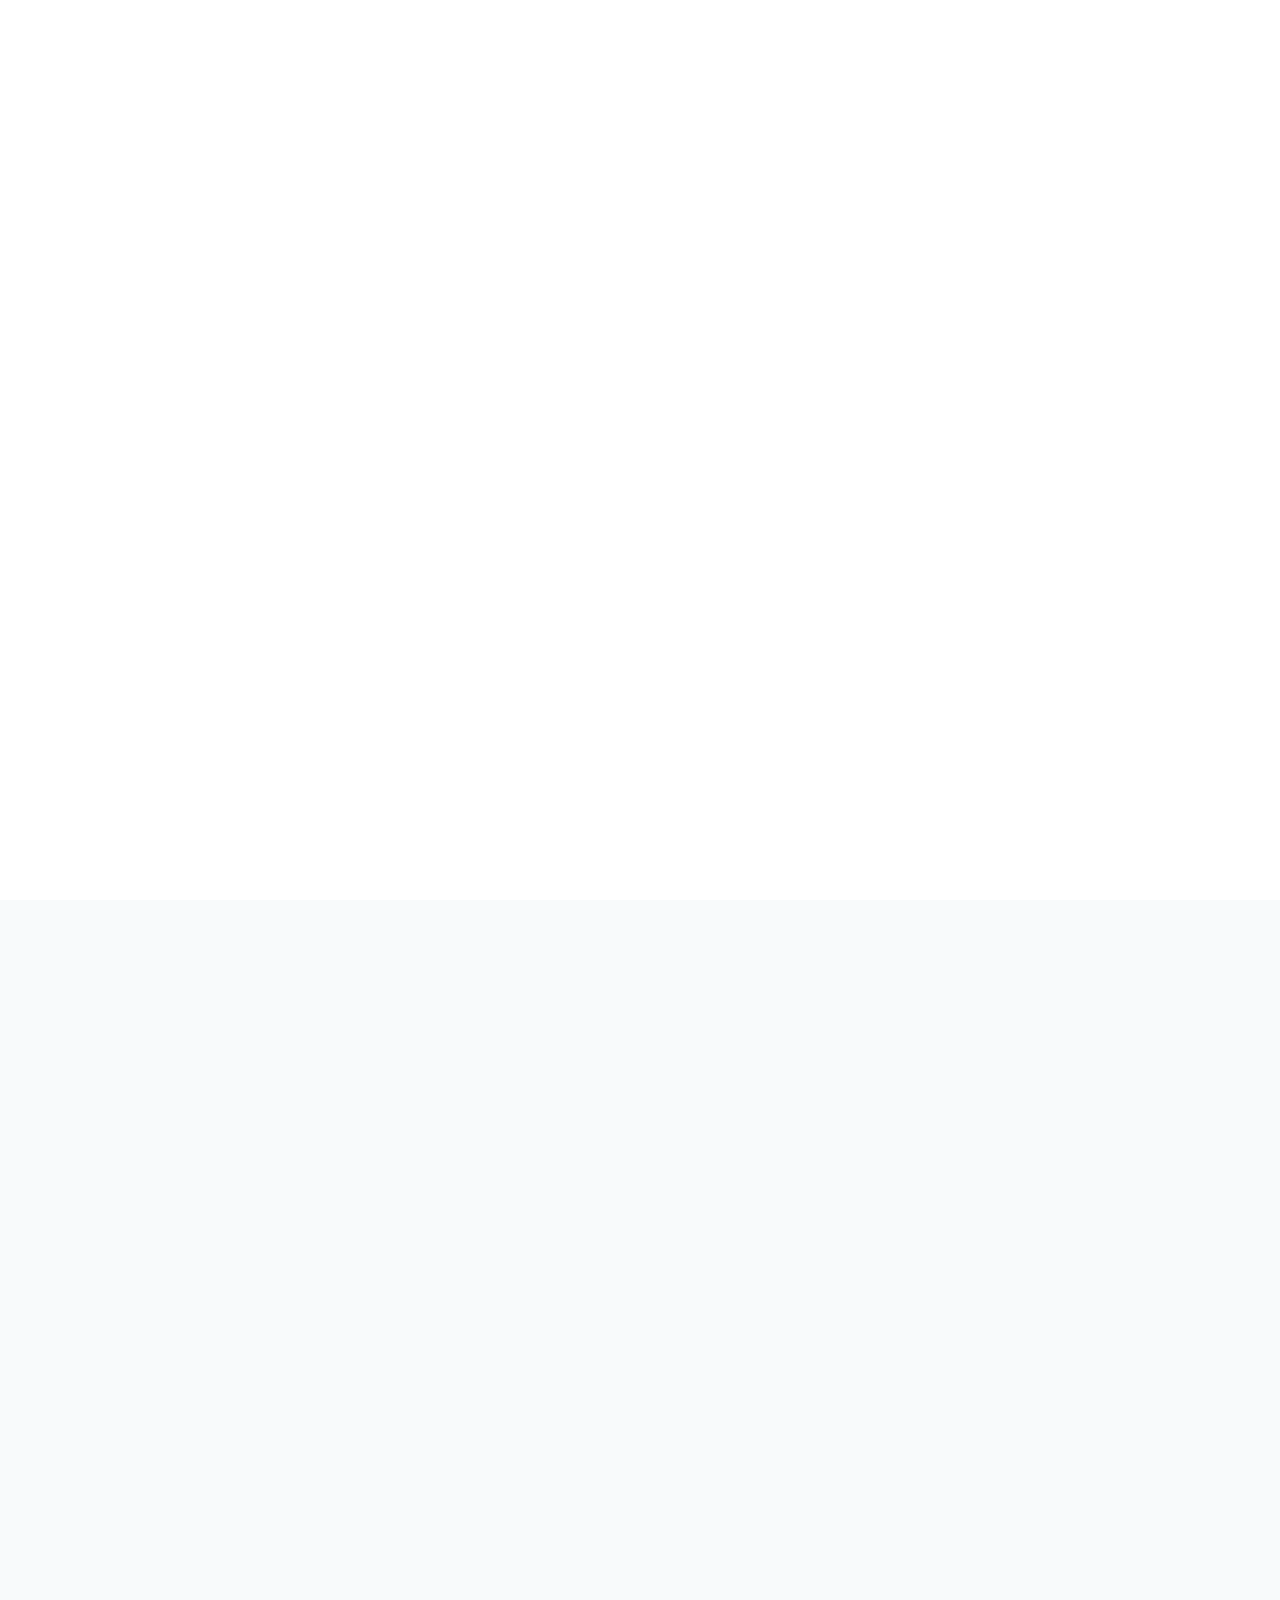
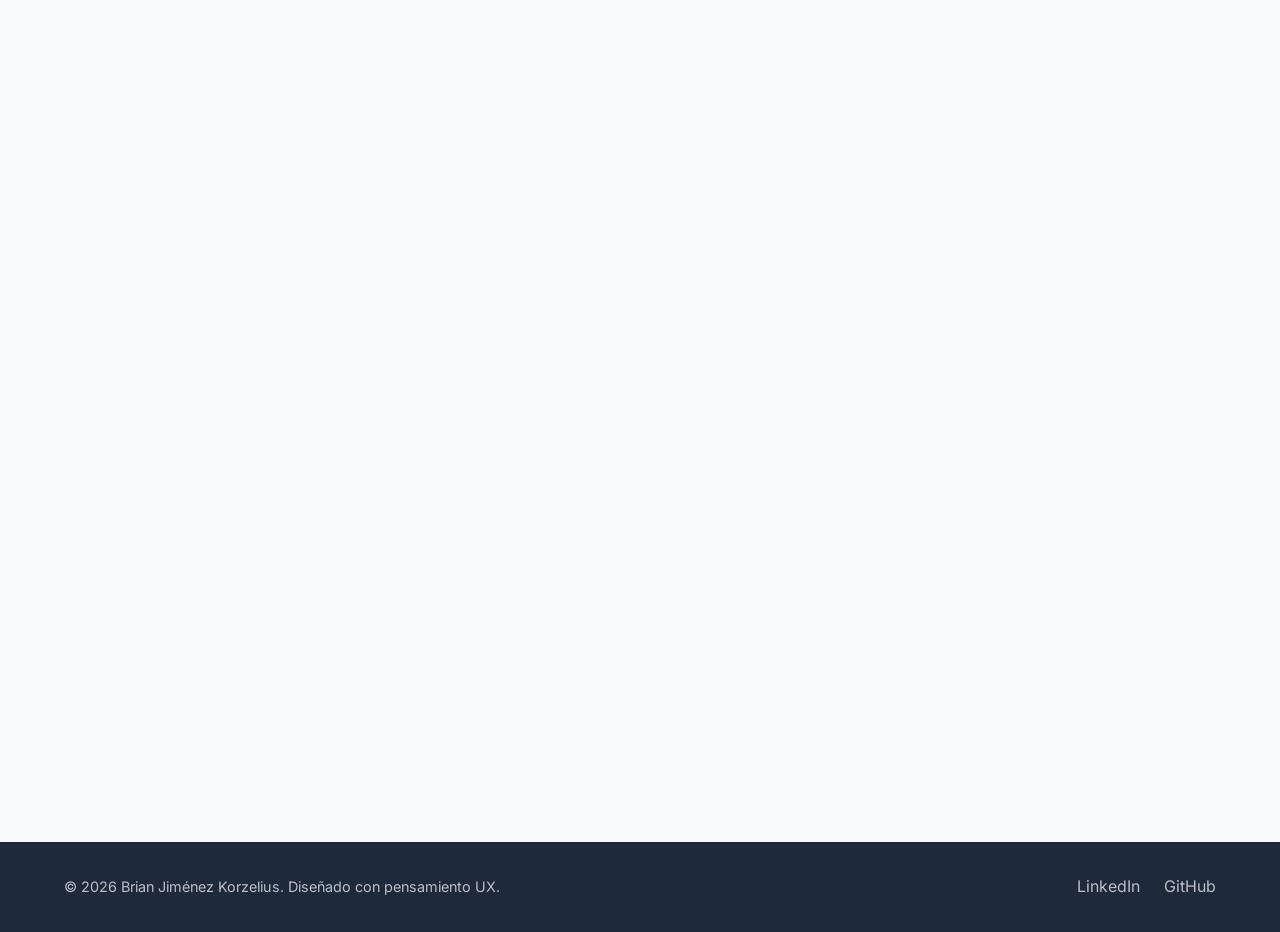
<file: index.html>
<!DOCTYPE html>
<html lang="es">
<head>
    <meta charset="UTF-8">
    <meta name="viewport" content="width=device-width, initial-scale=1.0">
    <title>Brian Jiménez Korzelius | UX/UI Designer & Front-End Developer</title>
    <link rel="preconnect" href="https://fonts.googleapis.com">
    <link rel="preconnect" href="https://fonts.gstatic.com" crossorigin>
    <link href="https://fonts.googleapis.com/css2?family=Inter:wght@300;400;500;600;700;800&display=swap" rel="stylesheet">
    <link rel="stylesheet" href="styles.css">
</head>
<body>
   
<!-- Preloader -->
<div class="preloader" id="preloader">
    <video autoplay muted playsinline id="preloader-video">
        <source src="images/Videos/Logo2.mp4" type="video/mp4">
    </video>
    <audio id="preloader-audio" autoplay>
        <source src="images/Videos/SonidoLOGO.mp3" type="audio/mpeg">
    </audio>
</div>

    <!-- Header -->
    <header id="header">
        <nav>
            <div class="logo">
                BJK <span class="logo-dot"></span>
            </div>
            <ul class="nav-links">
                <li><a href="#sobre-mi">Sobre mí</a></li>
                <li><a href="#proyectos">Proyectos</a></li>
                <li><a href="#proceso">Proceso</a></li>
                <li><a href="#habilidades">Habilidades</a></li>
                <li><a href="#contacto">Contacto</a></li>
                <li><a href="#" class="btn-cv">
                    <img src="images/Icons/file.png" alt="Download" class="btn-icon"> CV
                </a></li>
            </ul>
            <button class="mobile-menu-btn" id="mobile-menu-btn">
                <span></span>
                <span></span>
                <span></span>
            </button>
        </nav>
    </header>

    <!-- Hero Section -->
    <section class="hero">
        <div class="hero-container">
            <div class="hero-content">
                <div class="badge">
                    <img src="images/Icons/UNI.png" alt="Lightning" class="badge-icon-img">
                    Buscando prácticas profesionales
                </div>
                <h1>
                    Brian Jiménez
                    <span class="highlight">Korzelius</span>
                </h1>
                <p class="hero-subtitle">UX/UI Designer | Front-End Developer</p>
                <p class="hero-description">
                    Transformo problemas complejos en experiencias digitales claras, usables y centradas en las necesidades reales del usuario.
                </p>
                <div class="hero-buttons">
                    <a href="#proyectos" class="btn-primary">
                        Ver proyectos 
                        <img src="images/Icons/Ver.png" alt="Arrow" class="btn-icon">
                    </a>
                    <a href="#" class="btn-secondary">
                        <img src="images/Icons/Descarga.gif" alt="Download" class="btn-icon">
                        Descargar CV
                    </a>
                </div>
                <div class="hero-stats">
                    <div class="stat-item">
                        <span class="stat-number" data-target="5">0</span>
                        <span class="stat-label">Casos UX</span>
                    </div>
                    <div class="stat-item">
                        <span class="stat-number" data-target="3">0</span>
                        <span class="stat-label">Tecnologías</span>
                    </div>
                    <div class="stat-item">
                        <span class="stat-number" data-target="100">0</span>
                        <span class="stat-label">User-Centered</span>
                    </div>
                </div>
            </div>

            <div class="hero-image">
                <div class="main-card">
                    <div class="card-image">
                        <img src="images/Principal.png" alt="Conceptual Head">
                    </div>
                    <div class="floating-badge top-right">
                        <span class="badge-icon">
                            <img src="images/Icons/IA_RA_Web.gif" alt="Check">
                        </span>
                        <div>
                            <div style="font-size: 0.75rem; color: #64748B;">IA + RA + Web</div>
                            <div style="font-size: 0.85rem;">Tecnologías emergentes</div>
                        </div>
                    </div>
                    <div class="floating-badge bottom-left">
                        <span class="badge-icon">
                            <img src="images/Icons/Pensamiento UX.gif" alt="Brain">
                        </span>
                        <div>
                            <div style="font-size: 0.75rem; color: #64748B;">Pensamiento UX</div>
                            <div style="font-size: 0.85rem;">Centrado en usuario</div>
                        </div>
                    </div>
                </div>
            </div>
        </div>
        <div class="scroll-indicator">
            <img src="images/Icons/Flecha.png" alt="Scroll">
        </div>
    </section>

    <!-- Sobre Mí Section -->
    <section class="about" id="sobre-mi">
        <div class="about-container">
            <div class="about-image-container">
                <div class="about-image">
                    <img src="images/Sobre mí.png" alt="About Me">
                </div>
            </div>

            <div class="about-content">
                <div class="section-label">SOBRE MÍ</div>
                <h2 class="section-title">Diseñador UX con visión técnica</h2>
                <p class="about-text">
                    Soy <strong>Ingeniero en Multimedia</strong> especializado en UX/UI Design y desarrollo front-end. Mi enfoque se centra en <strong>entender las necesidades reales de los usuarios</strong> para crear soluciones que generen impacto.
                </p>
                <p class="about-text">
                    Combino <strong>pensamiento de diseño, investigación de usuarios y habilidades técnicas</strong> para desarrollar interfaces claras, usables y orientadas a resultados. Me apasiona resolver problemas complejos con soluciones simples.
                </p>
                <p class="about-text">
                    Tengo experiencia trabajando con <strong>equipos multidisciplinarios</strong> en proyectos de IA, realidad aumentada y gamificación. Busco <strong>prácticas profesionales</strong> donde pueda aportar valor y seguir creciendo como diseñador UX/UI.
                </p>

                <div class="skill-badges">
                    <div class="skill-badge">
                        <img src="images/Icons/Investigación UX.gif" alt="Icon">
                        <span>Investigación UX</span>
                    </div>
                    <div class="skill-badge">
                        <img src="images/Icons/Arquitectura Info.gif" alt="Icon">
                        <span>Arquitectura Info</span>
                    </div>
                    <div class="skill-badge">
                        <img src="images/Icons/Diseño Visual.gif" alt="Icon">
                        <span>Diseño Visual</span>
                    </div>
                    <div class="skill-badge">
                        <img src="images/Icons/Front-End Dev.gif" alt="Icon">
                        <span>Front-End Dev</span>
                    </div>
                </div>

                <div class="about-buttons">
                    <a href="#contacto" class="btn-primary">
                        <img src="images/Icons/Investigación.png" alt="Mail" class="btn-icon">
                        Contactar
                    </a>
                    <a href="https://www.linkedin.com/in/brian-jimenez-korzelius-28ab1a206/" target="_blank" class="btn-secondary">LinkedIn</a>
                </div>
            </div>
        </div>
    </section>

    <!-- Proyectos Section -->
    <section class="projects" id="proyectos">
        <div class="projects-container">
            <div class="projects-header">
                <div class="section-label">CASOS DE ESTUDIO UX</div>
                <h2 class="section-title">Proyectos destacados</h2>
                <p class="projects-description">
                    Cada proyecto es un caso de estudio completo: desde la identificación del problema hasta la solución final, documentando decisiones de diseño y resultados.
                </p>
            </div>

            <!-- Proyecto 1 -->
            <div class="project-card">
                <div class="project-image">
                    <img src="images/Analisis de Cvs.png" alt="Plataforma CV">
                </div>
                <div class="project-content">
                    <div class="project-category">
                        <img src="images/Icons/Buscando_practicas.gif" alt="AI" class="category-icon">
                        Web + Inteligencia Artificial
                    </div>
                    <h3 class="project-title">Plataforma de Lectura de CVs con IA</h3>
                    
                    <div class="project-detail">
                        <div class="project-detail-label">Problema</div>
                        <p class="project-detail-text">
                            La evaluación de CVs manualmente son criterios inconsistentes.
                        </p>
                    </div>

                    <div class="project-detail">
                        <div class="project-detail-label">Solución</div>
                        <p class="project-detail-text">
                            Plataforma que analiza CVs automáticamente según métricas personalizadas por el usuario.
                        </p>
                    </div>

                    <div class="project-tags">
                        <span class="tag">IA Research</span>
                        <span class="tag">UI Design</span>
                        <span class="tag">React</span>
                        <span class="tag">Dashboard</span>
                    </div>

                    <div class="project-role">
                        <strong>Rol:</strong> UX/UI Designer – Front-End Developer
                    </div>

                    <a href="caso-cvs-ia.html" class="btn-project">
                        Ver caso completo 
                        <img src="images/Icons/Investigación.png" alt="Arrow" class="btn-icon">
                    </a>
                </div>
            </div>

            <!-- Proyecto 2 -->
            <div class="project-card">
                <div class="project-image">
                    <img src="images/AR bot.png" alt="ARBot">
                </div>
                <div class="project-content">
                    <div class="project-category">
                        <img src="images/Icons/3d.gif" alt="AR" class="category-icon">
                        Web + Realidad Aumentada
                    </div>
                    <h3 class="project-title">ARBot – Plataforma Educativa Interactiva</h3>
                    
                    <div class="project-detail">
                        <div class="project-detail-label">Problema</div>
                        <p class="project-detail-text">
                            Los estudiantes tienen dificultad para comprender conceptos complejos en STEAM.
                        </p>
                    </div>

                    <div class="project-detail">
                        <div class="project-detail-label">Solución</div>
                        <p class="project-detail-text">
                            Plataforma con lecciones, videos y quizzes que hacen lo teórico más accesible con AR.
                        </p>
                    </div>

                    <div class="project-tags">
                        <span class="tag">WebAR</span>
                        <span class="tag">Education</span>
                        <span class="tag">Gamification</span>
                        <span class="tag">UX</span>
                    </div>

                    <div class="project-role">
                        <strong>Rol:</strong> UX/UI Designer
                    </div>

                    <a href="caso-arbot.html" class="btn-project">
                        Ver caso completo 
                        <img src="images/Icons/Investigación.png" alt="Arrow" class="btn-icon">
                    </a>
                </div>
            </div>

            <!-- Proyecto 3 -->
            <div class="project-card">
                <div class="project-image">
                    <img src="images/JabonREY.png" alt="Jabón REY">
                </div>
                <div class="project-content">
                    <div class="project-category">
                        <img src="images/Icons/customer.gif" alt="Game" class="category-icon">
                        Web + Animación + Gamificación
                    </div>
                    <h3 class="project-title">JABÓN REY - Experiencia Transmedia</h3>
                    
                    <div class="project-detail">
                        <div class="project-detail-label">Problema</div>
                        <p class="project-detail-text">
                            Necesidad de conectar con audiencias jóvenes de forma inmersiva.
                        </p>
                    </div>

                    <div class="project-detail">
                        <div class="project-detail-label">Solución</div>
                        <p class="project-detail-text">
                            Experiencia que combina campaña web, animación y elementos de juego para engagement.
                        </p>
                    </div>

                    <div class="project-tags">
                        <span class="tag">Transmedia</span>
                        <span class="tag">Branding</span>
                        <span class="tag">Animation</span>
                        <span class="tag">Narrative UX</span>
                    </div>

                    <div class="project-role">
                        <strong>Rol:</strong> UX/UI Designer
                    </div>

                    <a href="caso-jabon-rey.html" class="btn-project">
                        Ver caso completo 
                        <img src="images/Icons/Investigación.png" alt="Arrow" class="btn-icon">
                    </a>
                </div>
            </div>

            <!-- Proyecto 4 -->
            <div class="project-card">
                <div class="project-image">
                    <img src="images/Paginas web.png" alt="Web Development">
                </div>
                <div class="project-content">
                    <div class="project-category">
                        <img src="images/Icons/monitor.gif" alt="Code" class="category-icon">
                        Desarrollo Front-End
                    </div>
                    <h3 class="project-title">Páginas Web (HTML, CSS, JS)</h3>
                    
                    <div class="project-detail">
                        <div class="project-detail-label">Problema</div>
                        <p class="project-detail-text">
                            Necesidad de presencia web profesional para diferentes clientes y marcas personales.
                        </p>
                    </div>

                    <div class="project-detail">
                        <div class="project-detail-label">Solución</div>
                        <p class="project-detail-text">
                            Desarrollo de sitios responsivos con WordPress, HTML, CSS y JavaScript.
                        </p>
                    </div>

                    <div class="project-tags">
                        <span class="tag">HTML</span>
                        <span class="tag">CSS</span>
                        <span class="tag">JavaScript</span>
                        <span class="tag">WordPress</span>
                        <span class="tag">Responsive</span>
                    </div>

                    <div class="project-role">
                        <strong>Rol:</strong> Front-End Developer
                    </div>

                    <a href="caso-paginas-web.html" class="btn-project">
                        Ver caso completo 
                        <img src="images/Icons/Investigación.png" alt="Arrow" class="btn-icon">
                    </a>
                </div>
            </div>
        </div>
    </section>

    <!-- Proceso Section -->
    <section class="process" id="proceso">
        <div class="process-container">
            <div class="process-header">
                <div class="section-label">METODOLOGÍA UX</div>
                <h2 class="section-title">Proceso de trabajo</h2>
                <p class="projects-description">
                    Un enfoque estructurado que garantiza soluciones centradas en el usuario, desde la investigación inicial hasta la evaluación final.
                </p>
            </div>

            <div class="process-steps">
                <div class="process-step">
                    <div class="step-icon">
                        <span class="step-number">1</span>
                        <img src="images/Icons/Investigación UX.gif" alt="Investigación">
                    </div>
                    <h4 class="step-title">Investigación</h4>
                    <p class="step-description">Entrevistas, encuestas y análisis para entender usuarios y contexto</p>
                </div>

                <div class="process-step">
                    <div class="step-icon">
                        <span class="step-number">2</span>
                        <img src="images/Icons/target.gif" alt="Definición">
                    </div>
                    <h4 class="step-title">Definición</h4>
                    <p class="step-description">Identificación clara del problema y objetivos a resolver</p>
                </div>

                <div class="process-step">
                    <div class="step-icon">
                        <span class="step-number">3</span>
                        <img src="images/Icons/monitor.gif" alt="Arquitectura">
                    </div>
                    <h4 class="step-title">Arquitectura</h4>
                    <p class="step-description">Estructura del contenido, flujos y navegación</p>
                </div>

                <div class="process-step">
                    <div class="step-icon">
                        <span class="step-number">4</span>
                         <img src="images/Icons/wireframe.gif" alt="Wireframes">
                    </div>
                    <h4 class="step-title">Wireframes</h4>
                    <p class="step-description">Bocetos de baja fidelidad en Figma</p>
                </div>

                <div class="process-step">
                    <div class="step-icon">
                        <span class="step-number">5</span>
                        <img src="images/Icons/Diseño Visual.gif" alt="Diseño UI">
                    </div>
                    <h4 class="step-title">Diseño UI</h4>
                    <p class="step-description">Interfaces visuales, sistemas de diseño y componentes</p>
                </div>

                <div class="process-step">
                    <div class="step-icon">
                        <span class="step-number">6</span>
                        <img src="images/Icons/Front-End Dev.gif" alt="Implementación">
                    </div>
                    <h4 class="step-title">Implementación</h4>
                    <p class="step-description">Desarrollo front-end con HTML, CSS, JavaScript</p>
                </div>

                <div class="process-step">
                    <div class="step-icon">
                        <span class="step-number">7</span>
                        <img src="images/Icons/bar-chart.gif" alt="Evaluación">
                    </div>
                    <h4 class="step-title">Evaluación</h4>
                    <p class="step-description">Tests de usabilidad, iteración y mejora continua</p>
                </div>
            </div>
        </div>
    </section>

    <!-- Habilidades Section -->
    <section class="skills" id="habilidades">
        <div class="skills-container">
            <div class="skills-header">
                <div class="section-label">COMPETENCIAS</div>
                <h2 class="section-title">Habilidades</h2>
                <p class="projects-description">
                    Competencias técnicas y de diseño que me permiten abordar proyectos de manera integral, desde la investigación hasta la implementación.
                </p>
            </div>

            <div class="skills-grid">
                <!-- Card 1: UX/UI -->
                <div class="skill-card">
                    <div class="skill-card-header">
                        <div class="skill-card-icon">
                            <img src="images/Icons/browser.png" alt="UX/UI">
                        </div>
                        <h3 class="skill-card-title">UX/UI</h3>
                    </div>
                    <ul class="skill-list">
                        <li class="skill-item">Investigación de usuarios</li>
                        <li class="skill-item">Aprobación de diseño</li>
                        <li class="skill-item">Arquitectura de información</li>
                        <li class="skill-item">Prototipado (Figma)</li>
                        <li class="skill-item">Pruebas de usabilidad</li>
                        <li class="skill-item">Design Thinking</li>
                    </ul>
                </div>

                <!-- Card 2: UI & Visual -->
                <div class="skill-card">
                    <div class="skill-card-header">
                        <div class="skill-card-icon">
                            <img src="images/Icons/view (1).png" alt="UI Visual">
                        </div>
                        <h3 class="skill-card-title">UI & Visual</h3>
                    </div>
                    <ul class="skill-list">
                        <li class="skill-item">Diseño de interfaces</li>
                        <li class="skill-item">Sistemas de diseño</li>
                        <li class="skill-item">Accesibilidad</li>
                        <li class="skill-item">Diseño responsivo</li>
                        <li class="skill-item">Tipografía y color</li>
                    </ul>
                </div>

                <!-- Card 3: Front-End -->
                <div class="skill-card">
                    <div class="skill-card-header">
                        <div class="skill-card-icon">
                            <img src="images/Icons/resize.png" alt="Front-End">
                        </div>
                        <h3 class="skill-card-title">Front-End</h3>
                    </div>
                    <ul class="skill-list">
                        <li class="skill-item">HTML5 / CSS3</li>
                        <li class="skill-item">JavaScript</li>
                        <li class="skill-item">React</li>
                        <li class="skill-item">WordPress</li>
                        <li class="skill-item">Git / GitHub</li>
                    </ul>
                </div>

                <!-- Card 4: Diferencial -->
                <div class="skill-card">
                    <div class="skill-card-header">
                        <div class="skill-card-icon">
                            <img src="images/Icons/multimedia.png" alt="Diferencial">
                        </div>
                        <h3 class="skill-card-title">Diferencial</h3>
                    </div>
                    <ul class="skill-list">
                        <li class="skill-item">IA aplicada a interfaces</li>
                        <li class="skill-item">Realidad aumentada</li>
                        <li class="skill-item">Gamificación</li>
                        <li class="skill-item">Multimedia Interactiva</li>
                        <li class="skill-item">Animación</li>
                    </ul>
                </div>
            </div>
        </div>
    </section>

    <!-- CTA Section -->
    <section class="cta" id="contacto">
        <div class="cta-container">
            <div class="cta-badge">
                <img src="images/Icons/UNI.png" alt="Lightning" class="badge-icon-img">
                Abierto a oportunidades
            </div>
            <h2 class="cta-title">¿Trabajamos juntos?</h2>
            <p class="cta-description">
                Busco prácticas profesionales donde pueda aportar mis habilidades de diseño UX/UI y desarrollo front-end. ¡Conversemos sobre cómo puedo agregar valor a tu equipo!
            </p>
            <div class="cta-buttons">
                <a href="mailto:brian@ejemplo.com" class="btn-cta-primary">
                    <img src="images/Icons/email (1).gif" alt="Mail" class="btn-icon">
                    Enviar email
                </a>
                <a href="#" class="btn-cta-secondary">
                    <img src="images/Icons/file.png" alt="Download" class="btn-icon">
                    Descargar CV
                </a>
            </div>
            <div class="social-links">
                <a href="https://linkedin.com" target="_blank" class="social-link">
                    <img src="images/Icons/linkedin.png" alt="LinkedIn">
                </a>
                <a href="https://github.com" target="_blank" class="social-link">
                    <img src="images/Icons/github.png" alt="GitHub">
                </a>
                <a href="mailto:brian@ejemplo.com" class="social-link">
                    <img src="images/Icons/mail.png" alt="Email">
                </a>
            </div>
        </div>
    </section>

    <!-- Footer -->
    <footer>
        <div class="footer-container">
            <div class="footer-text">
                © 2026 Brian Jiménez Korzelius. Diseñado con pensamiento UX.
            </div>
            <div class="footer-links">
                <a href="https://www.linkedin.com/in/brian-jimenez-korzelius-28ab1a206/" target="_blank" class="footer-link">LinkedIn</a>
                <a href="https://github.com/BrianJIKO" target="_blank" class="footer-link">GitHub</a>
            </div>
        </div>
    </footer>

    <script src="scrpit.js"></script>
</body>
</html>
</file>
<file: styles.css>
/* ========================================
   VARIABLES Y RESET
======================================== */

* {
    margin: 0;
    padding: 0;
    box-sizing: border-box;
}

:root {
    --primary-teal: #14B8A6;
    --dark-teal: #0D9488;
    --light-teal: #5EEAD4;
    --bg-light: #F8FAFB;
    --bg-white: #FFFFFF;
    --text-dark: #1E293B;
    --text-gray: #64748B;
    --text-light: #94A3B8;
}

html {
    scroll-behavior: smooth;
}

body {
    font-family: 'Inter', -apple-system, BlinkMacSystemFont, sans-serif;
    background: var(--bg-light);
    color: var(--text-dark);
    line-height: 1.6;
    overflow-x: hidden;
}

body.preloader-active {
    overflow: hidden;
}

a, button {
    cursor: pointer;
}

/* ========================================
   PRELOADER
======================================== */

.preloader {
    position: fixed;
    top: 0;
    left: 0;
    width: 100%;
    height: 100%;
    background: #FFFFFF;
    display: flex;
    align-items: center;
    justify-content: center;
    z-index: 10000;
    transition: opacity 1s ease, visibility 1s ease;
}

.preloader.fade-out {
    opacity: 0;
    visibility: hidden;
}

.preloader video {
    max-width: 60%;
    max-height: 60%;
    object-fit: contain;
}

/* ========================================
   HEADER / NAVEGACIÓN
======================================== */

header {
    position: fixed;
    top: 0;
    left: 0;
    right: 0;
    background: rgba(255, 255, 255, 0.9);
    backdrop-filter: blur(10px);
    padding: 1.2rem 5%;
    z-index: 1000;
    border-bottom: 1px solid rgba(20, 184, 166, 0.1);
    transition: all 0.3s ease;
}

header.scrolled {
    padding: 0.8rem 5%;
    box-shadow: 0 4px 20px rgba(0, 0, 0, 0.05);
}

nav {
    display: flex;
    justify-content: space-between;
    align-items: center;
    max-width: 1400px;
    margin: 0 auto;
}

.logo {
    font-size: 1.5rem;
    font-weight: 800;
    color: var(--text-dark);
    display: flex;
    align-items: center;
    gap: 0.5rem;
}

.logo-dot {
    width: 10px;
    height: 10px;
    background: var(--primary-teal);
    border-radius: 50%;
}

.nav-links {
    display: flex;
    gap: 2.5rem;
    list-style: none;
    align-items: center;
}

.nav-links a {
    text-decoration: none;
    color: var(--text-gray);
    font-weight: 500;
    font-size: 0.95rem;
    transition: color 0.3s ease;
    position: relative;
    display: flex;
    align-items: center;
    gap: 0.5rem;
}

.nav-links a:hover {
    color: var(--primary-teal);
}

.nav-links a::after {
    content: '';
    position: absolute;
    bottom: -5px;
    left: 0;
    width: 0;
    height: 2px;
    background: var(--primary-teal);
    transition: width 0.3s ease;
}

.nav-links a:hover::after {
    width: 100%;
}

.btn-cv {
    background: var(--primary-teal);
    color: white;
    padding: 0.7rem 1.5rem;
    border-radius: 8px;
    text-decoration: none;
    font-weight: 600;
    font-size: 0.9rem;
    transition: all 0.3s ease;
    display: flex;
    align-items: center;
    gap: 0.5rem;
}

.btn-cv:hover {
    background: var(--dark-teal);
    transform: translateY(-2px);
    box-shadow: 0 8px 20px rgba(20, 184, 166, 0.3);
}

.btn-cv::after {
    display: none;
}

.btn-icon {
    width: 16px;
    height: 16px;
    object-fit: contain;
}

/* Menú móvil */
.mobile-menu-btn {
    display: none;
    flex-direction: column;
    gap: 5px;
    background: none;
    border: none;
    cursor: pointer;
    padding: 0.5rem;
    z-index: 1001;
}

.mobile-menu-btn span {
    width: 25px;
    height: 3px;
    background: var(--text-dark);
    border-radius: 3px;
    transition: all 0.3s ease;
}

.mobile-menu-btn.active span:nth-child(1) {
    transform: rotate(45deg) translate(8px, 8px);
}

.mobile-menu-btn.active span:nth-child(2) {
    opacity: 0;
}

.mobile-menu-btn.active span:nth-child(3) {
    transform: rotate(-45deg) translate(7px, -6px);
}

/* ========================================
   HERO SECTION
======================================== */

.hero {
    min-height: 100vh;
    display: flex;
    align-items: center;
    padding: 8rem 5% 4rem;
    background: linear-gradient(135deg, #F8FAFB 0%, #E0F2F1 100%);
    position: relative;
    overflow: hidden;
}

.hero::before {
    content: '';
    position: absolute;
    top: -50%;
    right: -20%;
    width: 600px;
    height: 600px;
    background: radial-gradient(circle, rgba(20, 184, 166, 0.1) 0%, transparent 70%);
    border-radius: 50%;
    animation: float 20s ease-in-out infinite;
}

@keyframes float {
    0%, 100% { transform: translate(0, 0) scale(1); }
    50% { transform: translate(-50px, 30px) scale(1.1); }
}

.hero-container {
    max-width: 1400px;
    margin: 0 auto;
    display: grid;
    grid-template-columns: 1fr 1fr;
    gap: 4rem;
    align-items: center;
    position: relative;
    z-index: 1;
}

.hero-content {
    opacity: 0;
    animation: fadeInUp 1s ease forwards;
    transform: translateY(30px);
}

@keyframes fadeInUp {
    to {
        opacity: 1;
        transform: translateY(0);
    }
}

.badge {
    display: inline-flex;
    align-items: center;
    gap: 0.5rem;
    background: rgba(20, 184, 166, 0.1);
    color: var(--primary-teal);
    padding: 0.5rem 1rem;
    border-radius: 50px;
    font-size: 0.9rem;
    font-weight: 600;
    margin-bottom: 1.5rem;
    border: 1px solid rgba(20, 184, 166, 0.2);
}

.badge-icon-img {
    width: 20px;
    height: 20px;
    object-fit: contain;
}

h1 {
    font-size: 3.5rem;
    font-weight: 800;
    line-height: 1.1;
    margin-bottom: 1rem;
    color: var(--text-dark);
}

h1 .highlight {
    color: var(--primary-teal);
    display: block;
}

.hero-subtitle {
    font-size: 1.3rem;
    color: var(--text-gray);
    font-weight: 500;
    margin-bottom: 1.5rem;
}

.hero-description {
    font-size: 1.1rem;
    color: var(--text-gray);
    margin-bottom: 2rem;
    line-height: 1.8;
}

.hero-buttons {
    display: flex;
    gap: 1rem;
    flex-wrap: wrap;
}

.btn-primary, .btn-secondary {
    padding: 1rem 2rem;
    border-radius: 10px;
    font-weight: 600;
    font-size: 1rem;
    text-decoration: none;
    display: inline-flex;
    align-items: center;
    gap: 0.5rem;
    transition: all 0.3s ease;
    border: none;
    cursor: pointer;
}

.btn-primary {
    background: var(--primary-teal);
    color: white;
}

.btn-primary:hover {
    background: var(--dark-teal);
    transform: translateY(-3px);
    box-shadow: 0 10px 30px rgba(20, 184, 166, 0.4);
}

.btn-secondary {
    background: white;
    color: var(--text-dark);
    border: 2px solid #E2E8F0;
}

.btn-secondary:hover {
    border-color: var(--primary-teal);
    color: var(--primary-teal);
    transform: translateY(-3px);
    box-shadow: 0 10px 30px rgba(0, 0, 0, 0.1);
}

.hero-stats {
    display: flex;
    gap: 3rem;
    margin-top: 2.5rem;
    padding-top: 2rem;
    border-top: 1px solid rgba(0, 0, 0, 0.1);
}

.stat-item {
    text-align: left;
}

.stat-number {
    font-size: 2rem;
    font-weight: 800;
    color: var(--primary-teal);
    display: block;
}

.stat-label {
    font-size: 0.9rem;
    color: var(--text-gray);
    font-weight: 500;
}

/* Hero Image */
.hero-image {
    position: relative;
    opacity: 0;
    animation: fadeInUp 1s ease 0.3s forwards;
    transform: translateY(30px);
}

.main-card {
    background: white;
    border-radius: 24px;
    padding: 2rem;
    box-shadow: 0 20px 60px rgba(0, 0, 0, 0.1);
    position: relative;
    overflow: hidden;
}

.main-card::before {
    content: '';
    position: absolute;
    top: 0;
    left: 0;
    right: 0;
    height: 4px;
    background: linear-gradient(90deg, var(--primary-teal), var(--light-teal));
}

.card-image {
    width: 100%;
    height: auto;
    border-radius: 16px;
    background: linear-gradient(135deg, #14B8A6 0%, #5EEAD4 100%);
    min-height: 400px;
    display: flex;
    align-items: center;
    justify-content: center;
    position: relative;
    overflow: hidden;
    cursor: pointer;
    transition: transform 0.4s ease;
}

.card-image:hover {
    transform: scale(1.05);
}

.card-image img {
    width: 100%;
    height: 100%;
    object-fit: cover;
    transition: transform 0.4s ease;
}

.card-image:hover img {
    transform: scale(1.1);
}

.floating-badge {
    position: absolute;
    background: white;
    padding: 0.8rem 1.2rem;
    border-radius: 12px;
    box-shadow: 0 10px 30px rgba(0, 0, 0, 0.15);
    display: flex;
    align-items: center;
    gap: 0.7rem;
    font-size: 0.9rem;
    font-weight: 600;
    animation: floatBadge 3s ease-in-out infinite;
}

@keyframes floatBadge {
    0%, 100% { transform: translateY(0); }
    50% { transform: translateY(-10px); }
}

.floating-badge.top-right {
    top: 1rem;
    right: 1rem;
}

.floating-badge.bottom-left {
    bottom: 1rem;
    left: 1rem;
}

.badge-icon {
    width: 28px;
    height: 28px;
    display: flex;
    align-items: center;
    justify-content: center;
}

.badge-icon img {
    width: 100%;
    height: 100%;
    object-fit: contain;
}

.scroll-indicator {
    position: absolute;
    bottom: 2rem;
    left: 50%;
    transform: translateX(-50%);
    display: flex;
    flex-direction: column;
    align-items: center;
    gap: 0.5rem;
    color: var(--text-gray);
    font-size: 0.9rem;
    animation: bounce 2s infinite;
}

.scroll-indicator img {
    width: 24px;
    height: 24px;
}

@keyframes bounce {
    0%, 20%, 50%, 80%, 100% { transform: translateX(-50%) translateY(0); }
    40% { transform: translateX(-50%) translateY(-10px); }
    60% { transform: translateX(-50%) translateY(-5px); }
}

/* ========================================
   SOBRE MÍ SECTION
======================================== */

.about {
    padding: 6rem 5%;
    background: white;
    opacity: 0;
    transform: translateY(50px);
    transition: all 0.8s ease;
}

.about.visible {
    opacity: 1;
    transform: translateY(0);
}

.about-container {
    max-width: 1400px;
    margin: 0 auto;
    display: grid;
    grid-template-columns: 1fr 1fr;
    gap: 5rem;
    align-items: center;
}

.section-label {
    color: var(--primary-teal);
    font-weight: 700;
    font-size: 0.9rem;
    text-transform: uppercase;
    letter-spacing: 2px;
    margin-bottom: 1rem;
}

.section-title {
    font-size: 2.5rem;
    font-weight: 800;
    margin-bottom: 2rem;
    color: var(--text-dark);
    line-height: 1.2;
}

.about-text {
    font-size: 1.1rem;
    color: var(--text-gray);
    line-height: 1.8;
    margin-bottom: 1.5rem;
}

.about-text strong {
    color: var(--text-dark);
    font-weight: 600;
}

.skill-badges {
    display: grid;
    grid-template-columns: repeat(2, 1fr);
    gap: 1rem;
    margin-top: 2rem;
}

.skill-badge {
    background: var(--bg-light);
    padding: 1rem 1.2rem;
    border-radius: 12px;
    display: flex;
    align-items: center;
    gap: 0.8rem;
    transition: all 0.3s ease;
    border: 2px solid transparent;
}

.skill-badge:hover {
    border-color: var(--primary-teal);
    background: rgba(20, 184, 166, 0.05);
    transform: translateY(-3px);
}

.skill-badge img {
    width: 32px;
    height: 32px;
}

.skill-badge span {
    font-weight: 600;
    color: var(--text-dark);
    font-size: 0.95rem;
}

.about-image-container {
    position: relative;
}

.about-image {
    width: 100%;
    border-radius: 24px;
    overflow: hidden;
    box-shadow: 0 20px 60px rgba(0, 0, 0, 0.1);
}

.about-image img {
    width: 100%;
    height: auto;
    display: block;
}

.about-buttons {
    display: flex;
    gap: 1rem;
    margin-top: 2rem;
}

/* ========================================
   PROYECTOS SECTION
======================================== */

.projects {
    padding: 6rem 5%;
    background: var(--bg-light);
    opacity: 0;
    transform: translateY(50px);
    transition: all 0.8s ease;
}

.projects.visible {
    opacity: 1;
    transform: translateY(0);
}

.projects-container {
    max-width: 1400px;
    margin: 0 auto;
}

.projects-header {
    text-align: center;
    margin-bottom: 4rem;
}

.projects-description {
    font-size: 1.1rem;
    color: var(--text-gray);
    max-width: 700px;
    margin: 0 auto 1rem;
}

.project-card {
    background: white;
    border-radius: 24px;
    overflow: hidden;
    margin-bottom: 3rem;
    box-shadow: 0 10px 40px rgba(0, 0, 0, 0.08);
    transition: all 0.4s ease;
    display: grid;
    grid-template-columns: 45% 55%;
    opacity: 0;
    transform: translateY(30px);
}

.project-card.visible {
    opacity: 1;
    transform: translateY(0);
}

.project-card:hover {
    transform: translateY(-10px);
    box-shadow: 0 20px 60px rgba(0, 0, 0, 0.15);
}

.project-card:nth-child(even) {
    grid-template-columns: 55% 45%;
}

.project-card:nth-child(even) .project-image {
    order: 2;
}

.project-image {
    position: relative;
    overflow: hidden;
    background: linear-gradient(135deg, #14B8A6 0%, #5EEAD4 100%);
    min-height: 400px;
}

.project-image img {
    width: 100%;
    height: 100%;
    object-fit: cover;
    filter: grayscale(100%);
    transition: filter 0.5s ease;
}

.project-card:hover .project-image img {
    filter: grayscale(0%);
}

.project-content {
    padding: 3rem;
    display: flex;
    flex-direction: column;
    justify-content: center;
}

.project-category {
    display: inline-flex;
    align-items: center;
    gap: 0.5rem;
    color: var(--primary-teal);
    font-weight: 600;
    font-size: 0.85rem;
    margin-bottom: 1rem;
    text-transform: uppercase;
    letter-spacing: 1px;
}

.category-icon {
    width: 20px;
    height: 20px;
    object-fit: contain;
}

.project-title {
    font-size: 1.8rem;
    font-weight: 800;
    margin-bottom: 1rem;
    color: var(--text-dark);
}

.project-detail {
    margin-bottom: 1rem;
}

.project-detail-label {
    display: flex;
    align-items: center;
    gap: 0.5rem;
    font-weight: 600;
    color: var(--text-dark);
    margin-bottom: 0.5rem;
    font-size: 0.95rem;
}

.project-detail-label::before {
    content: '●';
    color: var(--primary-teal);
}

.project-detail-text {
    color: var(--text-gray);
    line-height: 1.6;
    padding-left: 1rem;
}

.project-tags {
    display: flex;
    flex-wrap: wrap;
    gap: 0.5rem;
    margin: 1.5rem 0;
}

.tag {
    background: var(--bg-light);
    padding: 0.4rem 0.9rem;
    border-radius: 6px;
    font-size: 0.85rem;
    color: var(--text-gray);
    font-weight: 500;
    border: 1px solid #E2E8F0;
}

.project-role {
    font-size: 0.9rem;
    color: var(--text-gray);
    margin-top: 1rem;
    padding-top: 1rem;
    border-top: 1px solid #E2E8F0;
}

.btn-project {
    align-self: flex-start;
    margin-top: 1.5rem;
    padding: 0.8rem 1.5rem;
    background: transparent;
    color: var(--primary-teal);
    border: 2px solid var(--primary-teal);
    border-radius: 8px;
    font-weight: 600;
    text-decoration: none;
    display: inline-flex;
    align-items: center;
    gap: 0.5rem;
    transition: all 0.3s ease;
}

.btn-project:hover {
    background: var(--primary-teal);
    color: white;
    transform: translateX(5px);
}

/* ========================================
   PROCESO SECTION
======================================== */

.process {
    padding: 6rem 5%;
    background: white;
    opacity: 0;
    transform: translateY(50px);
    transition: all 0.8s ease;
}

.process.visible {
    opacity: 1;
    transform: translateY(0);
}

.process-container {
    max-width: 1400px;
    margin: 0 auto;
}

.process-header {
    text-align: center;
    margin-bottom: 4rem;
}

.process-steps {
    display: grid;
    grid-template-columns: repeat(7, 1fr);
    gap: 1.5rem;
    position: relative;
}

.process-steps::before {
    content: '';
    position: absolute;
    top: 50px;
    left: 5%;
    right: 5%;
    height: 2px;
    background: linear-gradient(90deg, var(--primary-teal), var(--light-teal));
    z-index: 0;
}

.process-step {
    text-align: center;
    position: relative;
    z-index: 1;
    opacity: 0;
    transform: translateX(-30px);
    transition: all 0.6s ease;
}

.process-step.visible {
    opacity: 1;
    transform: translateX(0);
}

.step-icon {
    width: 100px;
    height: 100px;
    background: white;
    border-radius: 20px;
    display: flex;
    align-items: center;
    justify-content: center;
    margin: 0 auto 1rem;
    box-shadow: 0 10px 30px rgba(0, 0, 0, 0.1);
    transition: all 0.3s ease;
    position: relative;
}

.step-icon::before {
    content: '';
    position: absolute;
    top: -3px;
    left: -3px;
    right: -3px;
    bottom: -3px;
    background: linear-gradient(135deg, var(--primary-teal), var(--light-teal));
    border-radius: 20px;
    z-index: -1;
    opacity: 0;
    transition: opacity 0.3s ease;
}

.process-step:hover .step-icon::before {
    opacity: 1;
}

.process-step:hover .step-icon {
    transform: translateY(-10px) scale(1.05);
}

.step-icon img {
    width: 50px;
    height: 50px;
}

.step-number {
    position: absolute;
    top: -10px;
    right: -10px;
    width: 30px;
    height: 30px;
    background: var(--primary-teal);
    color: white;
    border-radius: 50%;
    display: flex;
    align-items: center;
    justify-content: center;
    font-weight: 700;
    font-size: 0.85rem;
}

.step-title {
    font-weight: 700;
    color: var(--text-dark);
    margin-bottom: 0.5rem;
    font-size: 0.95rem;
}

.step-description {
    font-size: 0.85rem;
    color: var(--text-gray);
    line-height: 1.5;
}

/* ========================================
   HABILIDADES SECTION
======================================== */

.skills {
    padding: 6rem 5%;
    background: var(--bg-light);
    opacity: 0;
    transform: translateY(50px);
    transition: all 0.8s ease;
}

.skills.visible {
    opacity: 1;
    transform: translateY(0);
}

.skills-container {
    max-width: 1400px;
    margin: 0 auto;
}

.skills-header {
    text-align: center;
    margin-bottom: 4rem;
}

.skills-grid {
    display: grid;
    grid-template-columns: repeat(4, 1fr);
    gap: 2rem;
}

.skill-card {
    background: white;
    padding: 2.5rem 2rem;
    border-radius: 20px;
    box-shadow: 0 10px 40px rgba(0, 0, 0, 0.08);
    transition: all 0.3s ease;
    border-top: 4px solid transparent;
    opacity: 0;
    transform: scale(0.9);
}

.skill-card.visible {
    opacity: 1;
    transform: scale(1);
}

.skill-card:hover {
    transform: translateY(-10px) scale(1.02);
    box-shadow: 0 20px 60px rgba(0, 0, 0, 0.15);
    border-top-color: var(--primary-teal);
}

.skill-card-header {
    display: flex;
    align-items: center;
    gap: 1rem;
    margin-bottom: 1.5rem;
}

.skill-card-icon {
    width: 60px;
    height: 60px;
    background: linear-gradient(135deg, var(--primary-teal), var(--light-teal));
    border-radius: 12px;
    display: flex;
    align-items: center;
    justify-content: center;
}

.skill-card-icon img {
    width: 32px;
    height: 32px;
    object-fit: contain;
}

.skill-card-title {
    font-size: 1.3rem;
    font-weight: 700;
    color: var(--text-dark);
}

.skill-list {
    list-style: none;
}

.skill-item {
    padding: 0.6rem 0;
    color: var(--text-gray);
    display: flex;
    align-items: center;
    gap: 0.5rem;
    font-size: 0.95rem;
    opacity: 0;
    transform: translateY(10px);
    transition: all 0.3s ease;
}

.skill-card.visible .skill-item {
    opacity: 1;
    transform: translateY(0);
}

.skill-card.visible .skill-item:nth-child(1) { transition-delay: 0.1s; }
.skill-card.visible .skill-item:nth-child(2) { transition-delay: 0.2s; }
.skill-card.visible .skill-item:nth-child(3) { transition-delay: 0.3s; }
.skill-card.visible .skill-item:nth-child(4) { transition-delay: 0.4s; }
.skill-card.visible .skill-item:nth-child(5) { transition-delay: 0.5s; }
.skill-card.visible .skill-item:nth-child(6) { transition-delay: 0.6s; }

.skill-item::before {
    content: '✓';
    color: var(--primary-teal);
    font-weight: 700;
}

/* ========================================
   CTA SECTION
======================================== */

.cta {
    padding: 6rem 5%;
    background: linear-gradient(135deg, var(--primary-teal) 0%, var(--dark-teal) 100%);
    position: relative;
    overflow: hidden;
    opacity: 0;
    transform: translateY(50px);
    transition: all 0.8s ease;
}

.cta.visible {
    opacity: 1;
    transform: translateY(0);
}

.cta::before {
    content: '';
    position: absolute;
    top: -50%;
    left: -10%;
    width: 500px;
    height: 500px;
    background: radial-gradient(circle, rgba(255, 255, 255, 0.1) 0%, transparent 70%);
    border-radius: 50%;
    animation: float 15s ease-in-out infinite;
}

.cta-container {
    max-width: 900px;
    margin: 0 auto;
    text-align: center;
    position: relative;
    z-index: 1;
}

.cta-badge {
    display: inline-flex;
    align-items: center;
    gap: 0.5rem;
    background: rgba(255, 255, 255, 0.2);
    color: white;
    padding: 0.5rem 1rem;
    border-radius: 50px;
    font-size: 0.9rem;
    font-weight: 600;
    margin-bottom: 1.5rem;
}

.cta-title {
    font-size: 3rem;
    font-weight: 800;
    color: white;
    margin-bottom: 1.5rem;
}

.cta-description {
    font-size: 1.2rem;
    color: rgba(255, 255, 255, 0.9);
    margin-bottom: 2.5rem;
    line-height: 1.8;
}

.cta-buttons {
    display: flex;
    gap: 1rem;
    justify-content: center;
    flex-wrap: wrap;
    margin-bottom: 2.5rem;
}

.btn-cta-primary {
    background: white;
    color: var(--primary-teal);
    padding: 1.1rem 2.5rem;
    border-radius: 10px;
    font-weight: 700;
    text-decoration: none;
    display: inline-flex;
    align-items: center;
    gap: 0.7rem;
    transition: all 0.3s ease;
    border: none;
    font-size: 1.05rem;
}

.btn-cta-primary:hover {
    transform: translateY(-5px);
    box-shadow: 0 15px 40px rgba(0, 0, 0, 0.2);
}

.btn-cta-secondary {
    background: transparent;
    color: white;
    padding: 1.1rem 2.5rem;
    border-radius: 10px;
    font-weight: 700;
    text-decoration: none;
    display: inline-flex;
    align-items: center;
    gap: 0.7rem;
    transition: all 0.3s ease;
    border: 2px solid white;
    font-size: 1.05rem;
}

.btn-cta-secondary:hover {
    background: white;
    color: var(--primary-teal);
    transform: translateY(-5px);
}

.social-links {
    display: flex;
    gap: 1.5rem;
    justify-content: center;
}

.social-link {
    width: 50px;
    height: 50px;
    background: rgba(255, 255, 255, 0.2);
    border-radius: 12px;
    display: flex;
    align-items: center;
    justify-content: center;
    color: white;
    transition: all 0.3s ease;
    text-decoration: none;
}

.social-link:hover {
    background: white;
    transform: translateY(-5px);
}

.social-link img {
    width: 24px;
    height: 24px;
    filter: brightness(0) invert(1);
}

.social-link:hover img {
    filter: none;
}

/* ========================================
   FOOTER
======================================== */

footer {
    background: var(--text-dark);
    color: rgba(255, 255, 255, 0.7);
    padding: 2rem 5%;
    text-align: center;
}

.footer-container {
    max-width: 1400px;
    margin: 0 auto;
    display: flex;
    justify-content: space-between;
    align-items: center;
}

.footer-text {
    font-size: 0.9rem;
}

.footer-links {
    display: flex;
    gap: 1.5rem;
}

.footer-link {
    color: rgba(255, 255, 255, 0.7);
    text-decoration: none;
    transition: color 0.3s ease;
}

.footer-link:hover {
    color: white;
}

/* ========================================
   RESPONSIVE
======================================== */

@media (max-width: 1024px) {
    .hero-container,
    .about-container {
        grid-template-columns: 1fr;
        gap: 3rem;
    }

    .hero-image {
        order: -1;
    }

    .project-card,
    .project-card:nth-child(even) {
        grid-template-columns: 1fr;
    }

    .project-card:nth-child(even) .project-image {
        order: 1;
    }

    .process-steps {
        grid-template-columns: repeat(4, 1fr);
        gap: 2rem;
    }

    .process-steps::before {
        display: none;
    }

    .skills-grid {
        grid-template-columns: repeat(2, 1fr);
    }
}

@media (max-width: 768px) {
    .nav-links {
        position: fixed;
        top: 0;
        right: -100%;
        width: 70%;
        height: 100vh;
        background: white;
        flex-direction: column;
        padding: 5rem 2rem 2rem;
        box-shadow: -5px 0 20px rgba(0, 0, 0, 0.1);
        gap: 1.5rem;
        transition: right 0.4s cubic-bezier(0.68, -0.55, 0.265, 1.55);
        z-index: 999;
    }

    .nav-links.active {
        right: 0;
    }

    .nav-links li {
        opacity: 0;
        transform: translateX(50px);
        transition: all 0.4s ease;
    }

    .nav-links.active li {
        opacity: 1;
        transform: translateX(0);
    }

    .nav-links.active li:nth-child(1) { transition-delay: 0.1s; }
    .nav-links.active li:nth-child(2) { transition-delay: 0.2s; }
    .nav-links.active li:nth-child(3) { transition-delay: 0.3s; }
    .nav-links.active li:nth-child(4) { transition-delay: 0.4s; }
    .nav-links.active li:nth-child(5) { transition-delay: 0.5s; }
    .nav-links.active li:nth-child(6) { transition-delay: 0.6s; }

    .mobile-menu-btn {
        display: flex;
    }

    h1 {
        font-size: 2.5rem;
    }

    .hero-subtitle {
        font-size: 1.1rem;
    }

    .section-title {
        font-size: 2rem;
    }

    .hero-stats {
        flex-direction: column;
        gap: 1.5rem;
    }

    .process-steps {
        grid-template-columns: repeat(2, 1fr);
    }

    .skills-grid {
        grid-template-columns: 1fr;
    }

    .skill-badges {
        grid-template-columns: 1fr;
    }

    .cta-title {
        font-size: 2rem;
    }

    .footer-container {
        flex-direction: column;
        gap: 1rem;
    }

    .project-content {
        padding: 2rem;
    }

    .hero,
    .about,
    .projects,
    .process,
    .skills,
    .cta {
        padding: 4rem 5%;
    }
}
/* Agrega esto en styles.css */

.preloader {
    /* Asegúrate de que tenga esto para estar encima de todo */
    z-index: 9999;
    opacity: 1;
    visibility: visible;
    transition: opacity 1s ease-out, visibility 1s ease-out;
}

/* Esta es la clase que el JS añade */
.fade-out {
    opacity: 0;
    visibility: hidden;
    pointer-events: none; /* Evita clicks mientras desaparece */
}
/* ========================================
   CORRECCIONES DE ICONOS
======================================== */

/* Header - Iconos del nav */
.nav-links .btn-icon {
    width: 20px;
    height: 20px;
    object-fit: contain;
}

/* Hero - Badge icon */
.hero .badge-icon-img {
    width: 24px;
    height: 24px;
    object-fit: contain;
}

/* Hero - Botones */
.hero-buttons .btn-icon {
    width: 20px;
    height: 20px;
    object-fit: contain;
}

/* Proyectos - Category icons */
.project-category .category-icon {
    width: 24px;
    height: 24px;
    object-fit: contain;
}

/* Proyectos - Button icons */
.btn-project .btn-icon {
    width: 20px;
    height: 20px;
    object-fit: contain;
}

/* CTA - Badge icon */
.cta-badge .badge-icon-img {
    width: 24px;
    height: 24px;
    object-fit: contain;
}

/* CTA - Button icons */
.btn-cta-primary .btn-icon,
.btn-cta-secondary .btn-icon {
    width: 22px;
    height: 22px;
    object-fit: contain;
}

/* Social links icons */
.social-link img {
    width: 28px;
    height: 28px;
    filter: brightness(0) invert(1);
}

/* Scroll indicator */
.scroll-indicator img {
    width: 32px;
    height: 32px;
}

/* ========================================
   PRELOADER MEJORADO
======================================== */

.preloader {
    position: fixed;
    top: 0;
    left: 0;
    width: 100%;
    height: 100%;
    background: #FFFFFF;
    display: flex;
    align-items: center;
    justify-content: center;
    z-index: 10000;
    transition: opacity 0.8s ease, visibility 0.8s ease;
}

.preloader.fade-out {
    opacity: 0;
    visibility: hidden;
}

.preloader video {
    max-width: 70%;
    max-height: 70%;
    object-fit: contain;
}

/* Ocultar todo el contenido hasta que cargue */
body.preloader-active .hero,
body.preloader-active .about,
body.preloader-active .projects,
body.preloader-active .process,
body.preloader-active .skills,
body.preloader-active .cta,
body.preloader-active header {
    opacity: 0;
    visibility: hidden;
}

/* Cuando se quita el preloader, mostrar contenido */
body:not(.preloader-active) .hero,
body:not(.preloader-active) .about,
body:not(.preloader-active) .projects,
body:not(.preloader-active) .process,
body:not(.preloader-active) .skills,
body:not(.preloader-active) .cta,
body:not(.preloader-active) header {
    opacity: 1;
    visibility: visible;
    transition: opacity 0.6s ease 0.3s, visibility 0.6s ease 0.3s;
}
</file>
